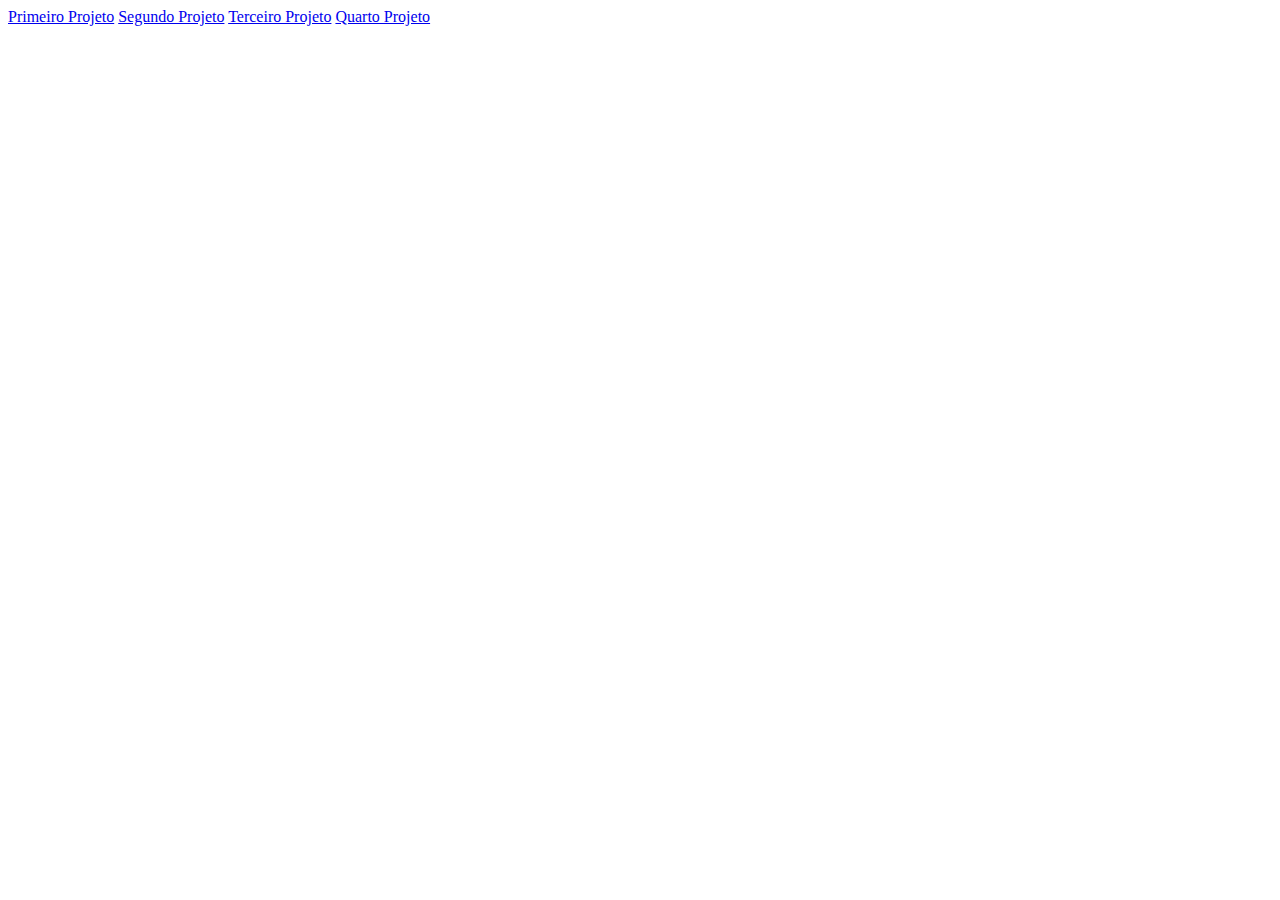
<file: index.html>
<!DOCTYPE html>
<html lang="en">

<head>

<meta charset="utf-8">
<title>CSS Foundations</title>

</head>

<body>

<a href="projetos/css-methods.html">Primeiro Projeto</a>

<a href="projetos/class-id-selectors/index.html">Segundo Projeto</a>

<a href="projetos/grouping/index.html">Terceiro Projeto</a>

<a href="projetos/chaining/index.html">Quarto Projeto</a>

</body>


</html>
</file>
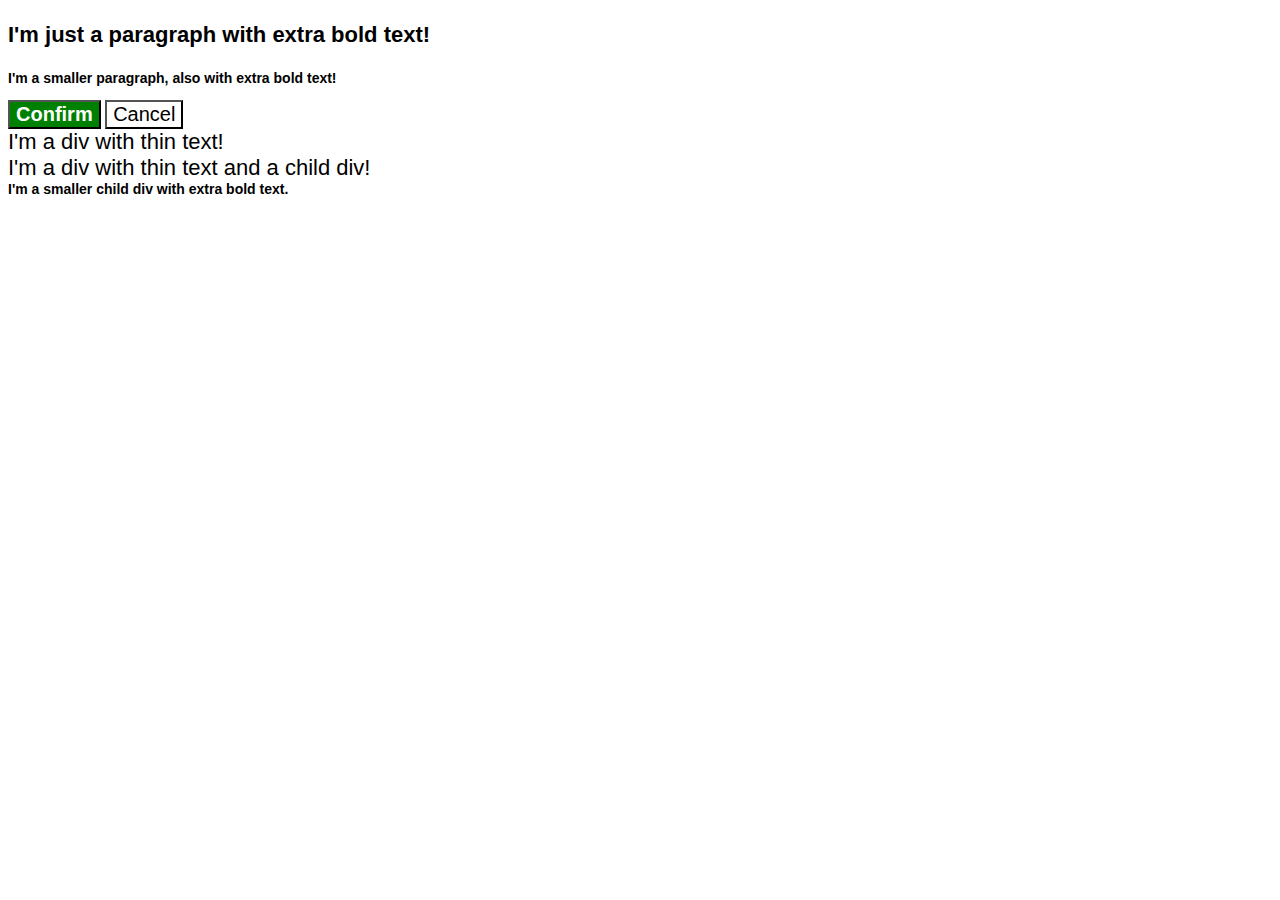
<file: projetos/cascade/index.html>
<!DOCTYPE html>
<html lang="en">
  <head>
    <meta charset="UTF-8">
    <meta http-equiv="X-UA-Compatible" content="IE=edge">
    <meta name="viewport" content="width=device-width, initial-scale=1.0">
    <title>Fix the Cascade</title>
    <link rel="stylesheet" href="styles.css">
  </head>
  <body>
    <p class="para">I'm just a paragraph with extra bold text!</p>
    <p class="para small-para">I'm a smaller paragraph, also with extra bold text!</p>

    <button id="confirm-button" class="button confirm">Confirm</button>
    <button id="cancel-button" class="button cancel">Cancel</button>

    <div class="text">I'm a div with thin text!</div>
    <div class="text">I'm a div with thin text and a child div!
      <div class="text child">I'm a smaller child div with extra bold text.</div>
    </div>
  </body>
</html>
</file>
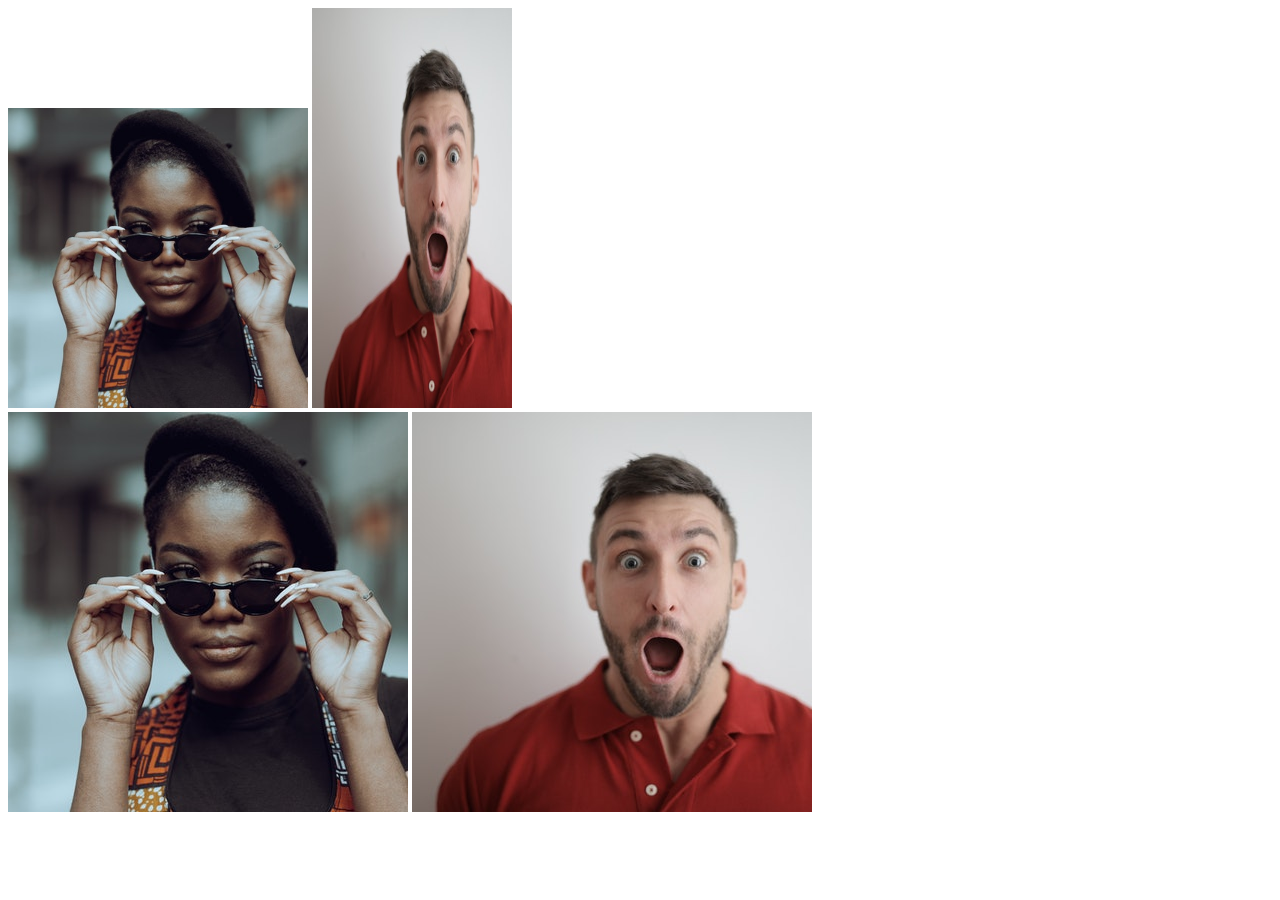
<file: projetos/chaining/index.html>
<!DOCTYPE html>
<html lang="en">
    <head>

        <meta charset="UTF-8">
        <title>Chaining</title>
        <link rel="stylesheet" href="styles.css">

    </head>

    <body>

        <img class="avatar proporcional" src="images/pexels-katho-mutodo-8434791.jpg">
        <img class="avatar distorcido" src="images/pexels-andrea-piacquadio-3777931.jpg">
        <br>
        <img class="original proporcional" src="images/pexels-katho-mutodo-8434791.jpg">
        <img class="original distorcido" src="images/pexels-andrea-piacquadio-3777931.jpg">
    
    </body>

</html>
</file>
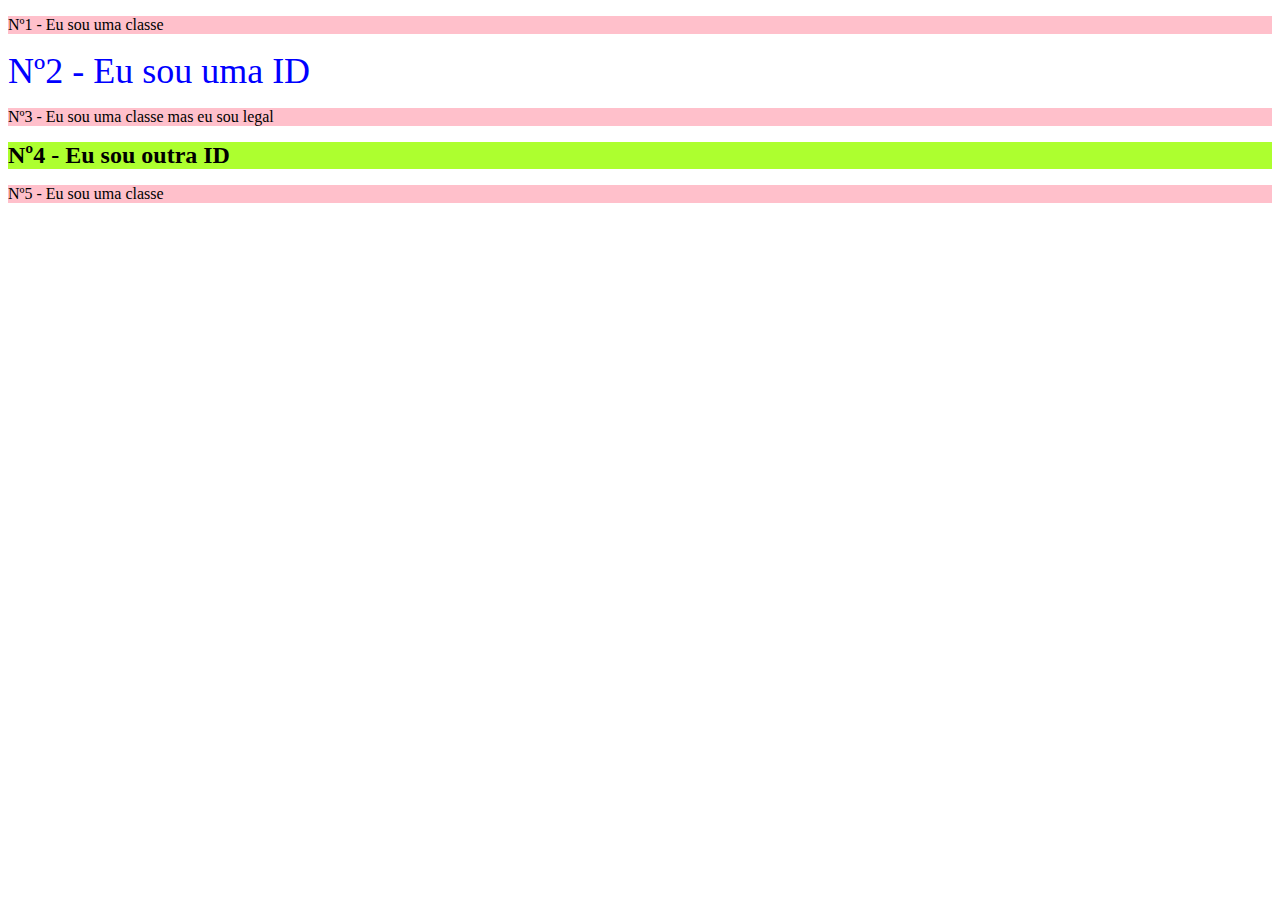
<file: projetos/class-id-selectors/index.html>
<!DOCTYPE html>
<html lang="en">

<head>
<meta charset="utf-8">
<title>Class Selector</title>
<link rel="stylesheet" href="styles.css">
</head>

<body>
    <p class="impar">Nº1 - Eu sou uma classe</p>
    <div id="dois">Nº2 - Eu sou uma ID</div>
    <p class="impar">Nº3 - Eu sou uma classe mas eu sou legal</p>
    <div id="quatro">Nº4 - Eu sou outra ID</div>
    <p class="impar">Nº5 - Eu sou uma classe</p>
</body>

</html>
</file>
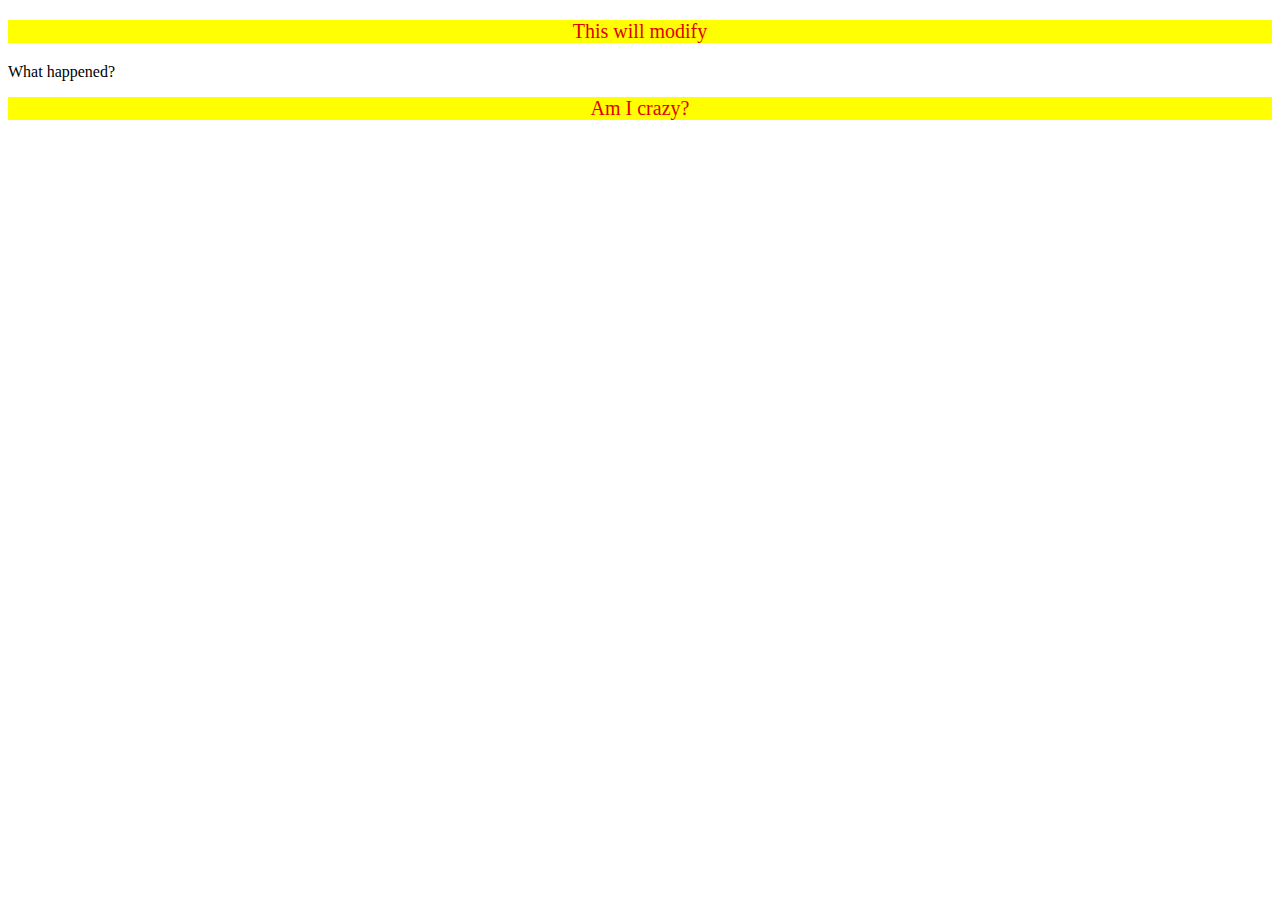
<file: projetos/descendent/index.html>
<!DOCTYPE html>
<html lang="en">

<head>
    <meta charset="UTF-8">
    <title>Descendent</title>
    <link rel="stylesheet" href="styles.css">
</head>

<body>
    <div class="conteiner">
        <p class="text">This will modify</p>
    </div>

    <div class="conteiner">
        <p class="conteiner">What happened?</p>
    </div>

    <div class="conteiner">
        <p class="abacate">
            <div class="text">Am I crazy?</div>
        </p>
    </div>


</body>

</html>
</file>
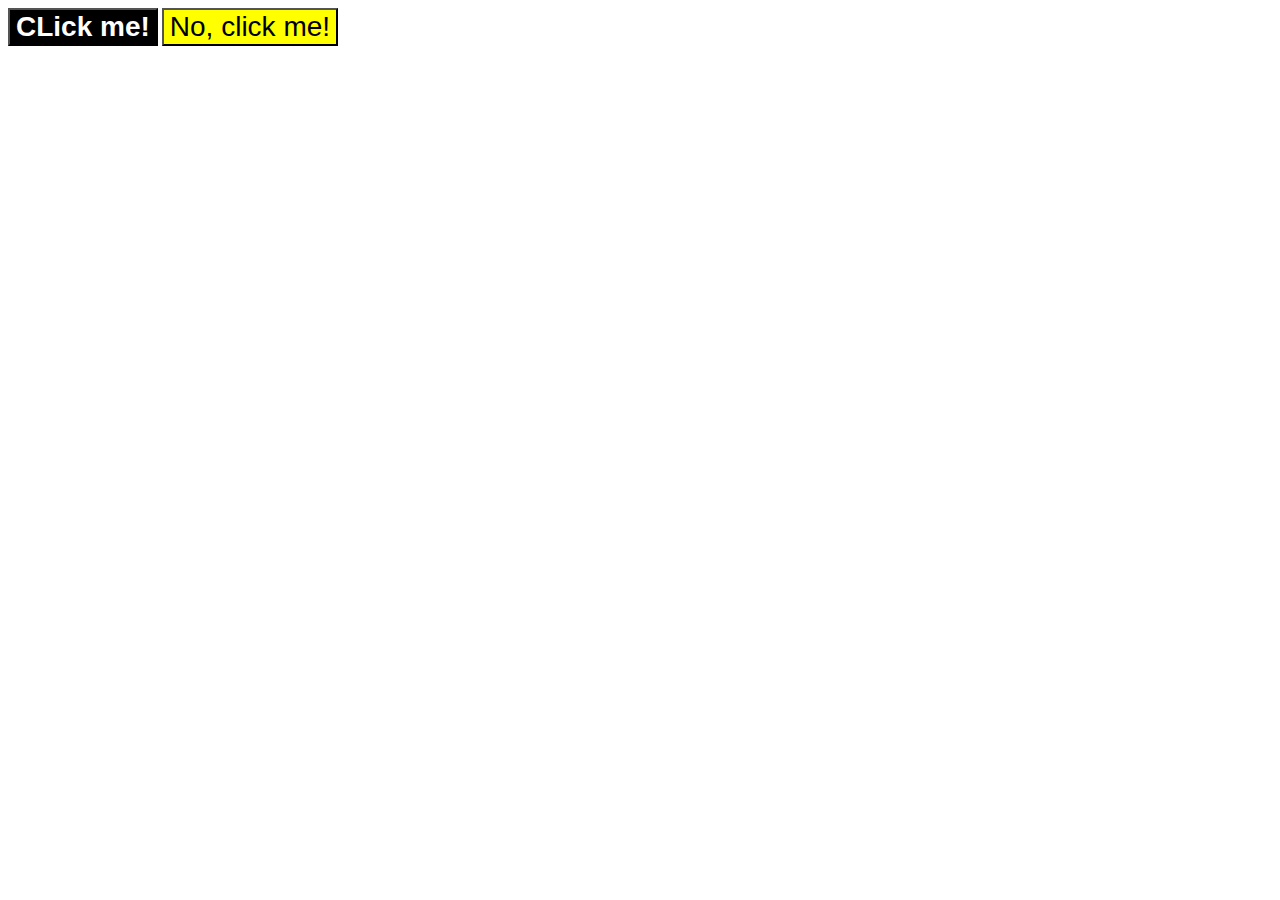
<file: projetos/grouping/index.html>
<!DOCTYPE html>
<html lang="en">

    <head>
        <meta charset="UTF-8">
        <title>Grouping</title>
        <link rel="stylesheet" href="styles.css">

    </head>

    <body>
        <button class="fst">CLick me!</button>
        <button class="sec">No, click me!</button>
    </body>

</html>
</file>
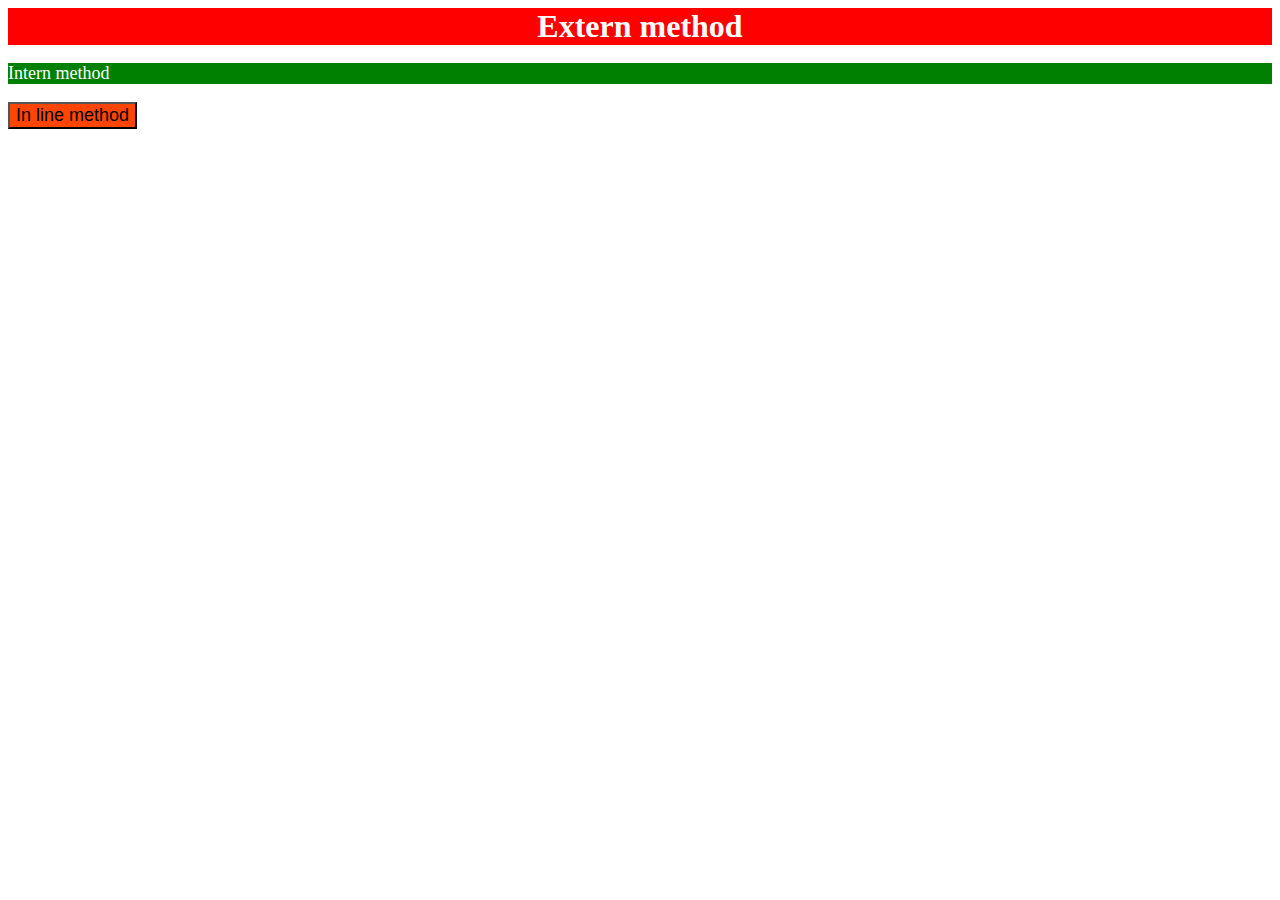
<file: projetos/css-methods.html>
<!DOCTYPE html>
<html lang="en">

<head>

<meta charset="utf-8">
<title>CSS Methods</title>

<link rel="stylesheet" href="styles.css">

<style>
    p{
        color: white;
        background-color: green;
        font-size: 18px;
    }
</style>
</head>

<body>

<div>Extern method</div>

<p>Intern method</p>

<button style="background-color: orangered; font-size: 18px;">In line method</button>

</body>

</html>
</file>
<file: projetos/cascade/styles.css>
body {
    font-family: Arial, Helvetica, sans-serif;
  }

  .para {
    font-size: 22px;
  }

  .para,
  .small-para {
    color: hsl(0, 0%, 0%);
    font-weight: 800;
  }
  
  .small-para {
    font-size: 14px;
    font-weight: 800;
  }
  
  .button.confirm {
    background: green;
    color: white;
    font-weight: bold;
  } 
  
  .button{
    background-color: rgb(255, 255, 255);
    color: rgb(0, 0, 0);
    font-size: 20px;
  }
  
  .text.child {
    color: rgb(0, 0, 0);
    font-weight: 800;
    font-size: 14px;
  }
  
  div.text {
    color: rgb(0, 0, 0);
    font-size: 22px;
    font-weight: 100;
  }
</file>
<file: projetos/chaining/styles.css>
.avatar.proporcional{
    height: auto;
    width: 300px;
}

.avatar.distorcido{
    height: 400px;
    width: 200px;
}
</file>
<file: projetos/class-id-selectors/styles.css>
.impar {
    background-color: pink;
}
#dois{
    color: blue;
    font-size: 36px;
}
#quatro{
    background-color: greenyellow;
    font-size: 24px;
    font-weight: bold;
}
</file>
<file: projetos/descendent/styles.css>
.conteiner .text{
    background-color: yellow;
    color: #E00000;
    font-size: 20px;
    text-align: center;
}
</file>
<file: projetos/grouping/styles.css>
.fst{
    background-color: black;
    color: white;
    font-weight: bold;
}

.sec{
    background-color: yellow;
}

.fst, .sec{
    font-size: 28px;
    font-family: Helvetica, "Times New Roman", sans-serif 
}
</file>
<file: projetos/styles.css>
div{
    background-color: red;
    color: white;
    font-size: 32px;
    text-align: center;
    font-weight: bold;

}
</file>
